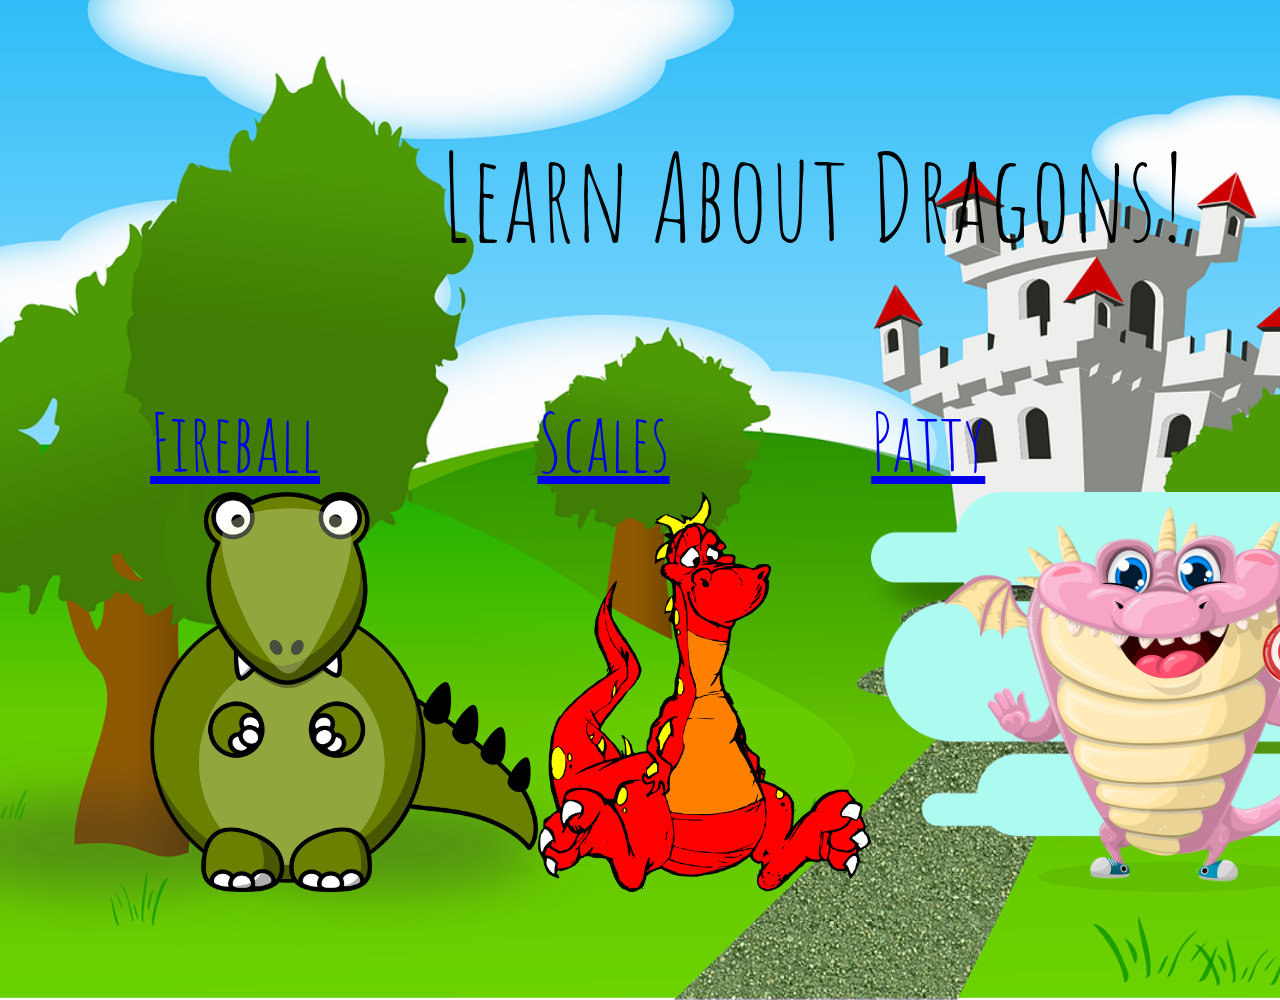
<file: index.html>
<!DOCTYPE html>
<html lang="en">
    <head>
        <meta charset="UTF-8" />
        <meta name="viewport" content="width=device-width, initial-scale=1.0" />
        <meta http-equiv="X-UA-Compatible" content="ie=edge" />
        <!-- <link
            href="https://fonts.googleapis.com/css2?family=Titillium+Web:wght@300&display=swap"
            rel="stylesheet"
        /> -->
        <link rel="preconnect" href="https://fonts.googleapis.com" />
        <link rel="preconnect" href="https://fonts.gstatic.com" crossorigin />
        <link
            href="https://fonts.googleapis.com/css2?family=Amatic+SC:wght@700&family=Architects+Daughter&display=swap"
            rel="stylesheet"
        />
        <link rel="stylesheet" href="./styles/reset.css" />
        <!-- <link rel="stylesheet" href="./styles/style.css" /> -->
        <link rel="stylesheet" href="./styles/home.css" />
        <title>Home</title>
    </head>

    <body>
        <main>
            <p id="learn">Learn About Dragons!</p>
            <ul id="dragon-list"></ul>
        </main>
        <script type="module" src="./app.js"></script>
    </body>
</html>
</file>
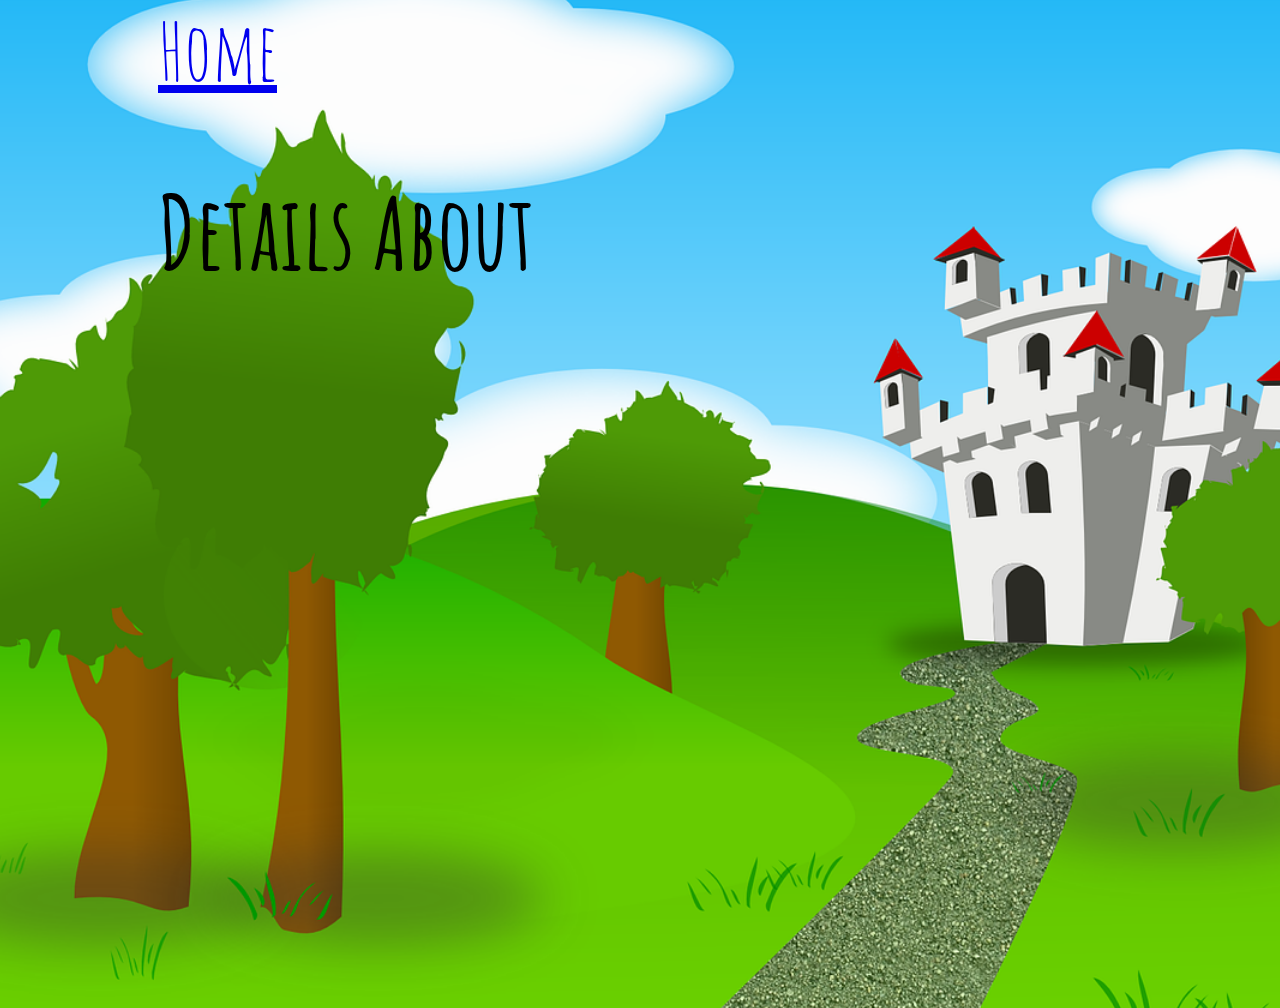
<file: dragons/index.html>
<!DOCTYPE html>
<html lang="en">
    <head>
        <meta charset="UTF-8" />
        <meta name="viewport" content="width=device-width, initial-scale=1.0" />
        <meta http-equiv="X-UA-Compatible" content="ie=edge" />
        <!-- <link
            href="https://fonts.googleapis.com/css2?family=Titillium+Web:wght@300&display=swap"
            rel="stylesheet"
        /> -->
        <link
            href="https://fonts.googleapis.com/css2?family=Amatic+SC:wght@700&family=Architects+Daughter&display=swap"
            rel="stylesheet"
        />
        <!-- <link rel="stylesheet" href="../styles/reset.css" /> -->
        <!-- <link rel="stylesheet" href="../styles/style.css"> -->
        <link rel="stylesheet" href="../styles/home.css" />
        <title>Dragon Details</title>
    </head>

    <body>
        <main>
            <a id="home" href="/">Home</a>
            <div id="dragon-details">
                <h1>Details About <span id="dragon-name"></span></h1>
                <!-- <ul id="details-list"></ul> -->
                <!-- <h1 id="dragon-name"></h1> -->
                <p id="dragon-age"></p>
                <p id="dragon-ability"></p>
                <p id="dragon-weakness"></p>
                <img id="dragon-image" />
            </div>
        </main>
        <script type="module" src="./dragons.js"></script>
    </body>
</html>
</file>
<file: styles/home.css>
/* ad home page styles here */
body {
    display: flex;
    background-image: url('../assets/background.png');
    background-size: 120%;
    /* min-height: 500px; */
    background-position: center;
    min-height: 1000px;
    background-repeat: no-repeat;
    margin-top: 0px;
    padding-left: 150px;
}

ul {
    display: flex;
    flex-direction: row;

    /* align-items: center;
    text-align: center; */
    /* justify-content: space-between; */
    font-family: 'Amatic SC', cursive;
    font-size: 80px;
}

#learn {
    font-family: 'Amatic SC', cursive;
    font-size: 120px;
    text-align: center;
}
#dragon-age {
    font-size: 50px;
}

img {
    height: 400px;
    align-items: center;
}

#home {
    font-family: 'Amatic SC', cursive;
    font-size: 80px;
}

#dragon-details {
    font-family: 'Amatic SC', cursive;
    font-size: 50px;
}
</file>
